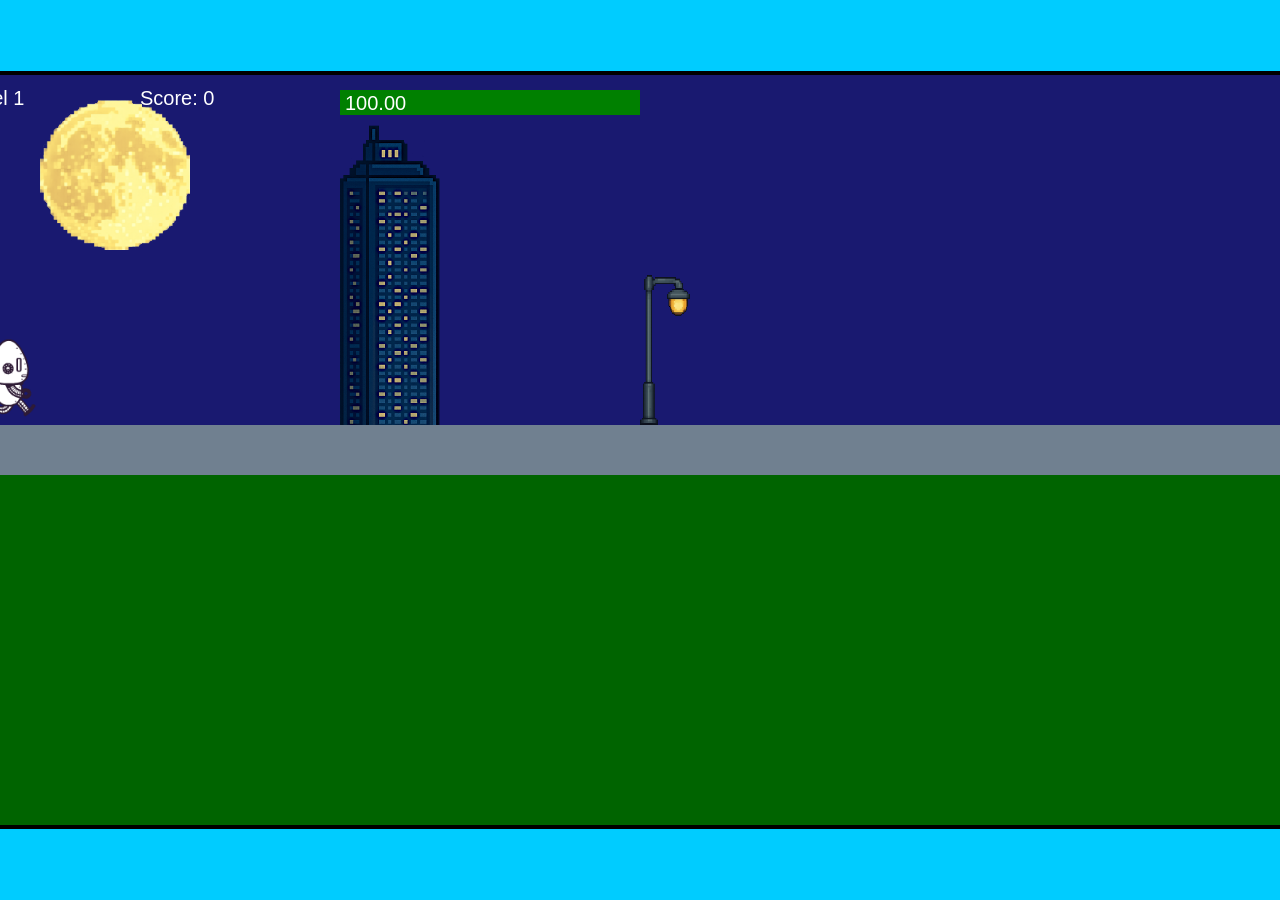
<file: fsd-projects/runtime/index.html>
<!DOCTYPE html>
<html lang="en">
  <head>
    <meta charset="UTF-8" />
    <meta name="viewport" content="width=device-width, initial-scale=1.0" />
    <title>Runtime Neo</title>
    <link rel="stylesheet" href="runtime.css" />
    <script src="https://code.jquery.com/jquery-3.1.0.js"></script>
    <script src="setup.js"></script>
    <script src="levels.js"></script>
    <script src="scenery.js"></script>
    <script src="student.js"></script>
    <script src="main.js"></script>
  </head>
  <body id="body">
    <canvas id="gameCanvas" width="1400" height="750"></canvas>
    <img id="player" src="images/halle.png" />
    <img id="projectile" src="images/projectile.png" />
    <img id="basicPlatform" src="images/interactable/basicPlatform.png" />
    <img id="spikes" src="images/interactable/spikes.png" />
    <img id="bug" src="images/interactable/bug.png" />
    <img id="healthUp" src="images/interactable/healthUp.png" />
    <img id="flag" src="images/interactable/flag.png" />
    <img id="moon" src="images/backgrounds/moon.png" />
    <img id="building" src="images/backgrounds/building.png" />
    <img id="lamp" src="images/backgrounds/lamp.png" />
  </body>
</html>
</file>
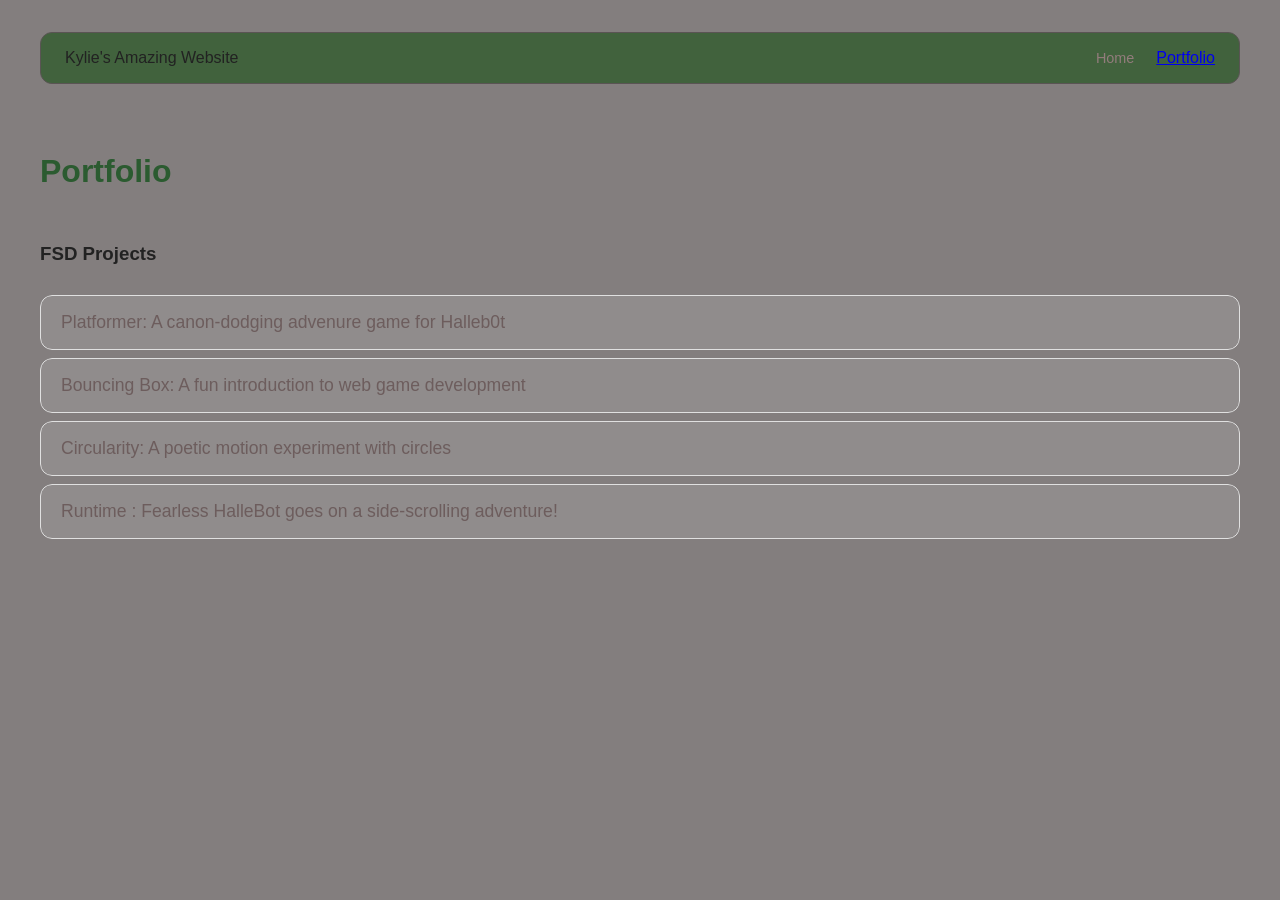
<file: portfolio.html>
<!DOCTYPE html>
<html>
  <head>
    <title>My Awesome Website</title>
    <link rel="stylesheet"
    href="style.css" />
  </head>

  <body>
    <!--All content goes here -->
<div id="all-contents">
<nav>
<hi>Kylie's Amazing Website</hi>
<ul id="nav-ul">
  <li class="nav-li">
    <a href="index.html">Home</a>
    </li>
    <li class="nav li">
      <a
      href="porfolio.html">Portfolio</a>
    </li>
</ul>
</nav>

<main>
<div class="content">
  <h1>Portfolio</h1>
<h3> FSD Projects</h3>
<ul id="portfolio">
<li>
  <a href="fsd-projects/platformer">Platformer: A canon-dodging advenure game for Halleb0t</a>
</li>
<li>
  <a href="fsd-projects/bouncing-box/">Bouncing Box: A fun introduction to web game development</a>
</li>
<li>
  <a href="fsd-projects/circularity/">Circularity: A poetic motion experiment with circles</a>
</li>
<li>
  <a href="fsd-projects/runtime/">Runtime : Fearless HalleBot goes on a side-scrolling adventure!</a>
</li>
</ul>

<!--ASD Projects will go here-->
</div>
</main>
</div>
  </body>
</html>
</file>
<file: fsd-projects/runtime/runtime.css>
/* runtime.css */
/* Styles for Runtime Neo auto-runner game */

img {
  display: none;
}

#gameCanvas {
  position: absolute;
  border: 4px solid #000;
  top: 50%;
  left: 50%;
  transform: translate(-50%, -50%);
}

body {
  margin: 0;
  background-color: #00ccff;
  font-family: Arial, sans-serif;
  text-align: center;
  overflow: hidden;
}
</file>
<file: style.css>
* {
  box-sizing: border-box;
}

body {
  margin: 0;
  background: #837e7e;
  color: #222;
  font-family: "Helvetica Neue", Arial, sans-serif;
}

#all-contents {
  max-width: 1500px;
  min-height: 100vh;
  margin: 0 auto;
  padding: 32px 40px;
}
main{
  display: grid;
  grid-template-columns: minmax (220px, 1fr) minmax (420px, 1.6fr);
  align-ites: center; 
  min-height: calc(100vh - 160px)
  gap: clamp(32px, 5vw, 80px);
}

.sidebar {
  width: 100%;
}

.content {
  display: flex;
  flex-direction: column;
  align-items: flex-start;
  gap: 12px;
}
h2 {
  margin: 0;
  font-size clamp (4rem, 10vw, 7rem);
  line-height: 1.5;
  font-weight: 900;
  letter-spacing: -0.04em;
  text-transform: uppercase;
  color: #33602e;
}

.content > p {
  margin: 0;
  color: #2c8236;
  font-size: 0.9rem;
  text-transform: uppercase;
  letter-spacing: 0.15em;
  line-height:2.5;
}
#interests { 
  font-size: 4.5;
  margin-top: 32px;
  width: 100%;
  color:#0c822f; 
}

#interests h3 {
  margin: 0 0 12px;
  font-size: 0.75rem;
  font-weight: 700;
  text-transform: uppercase;
  letter-spacing: 0.2em;
  color: #306124;
}

#interests ul {
  list-style: none;
  margin: 0;
  padding: 0;
  display: flex;
  flex-wrap: wrap;
  gap: 8px;
}

#interests li {
  color: #174218;
  font-size: 1rem;
  font-weight: 600;
  padding: 10px 20px;
  background: #1b3616;
  border: 1px solid #000000;
  border-radius: 100px;
  transition: background 0.25s ease,
  color 0.25s ease, transform 0.25s ease;
  cursor: default;
}
#interests li:hover {
  background:#000;
  color: #255734;
  border-color: #000;
  transform: translateY(-2px);
}
.sidebar-img {
  width: 100%;
  max-width: 250px;
  aspect-ratio: 3 / 4;
  object-fit: cover;
  display: block;
  border-radius: 16px;
  box-shadow: 0 8px 30px rgba(220, 202, 202, 0.12);
  transition: filter 0.4s ease,
  transform 0.4s ease,
  box-shadow 0.4 ease;
}
.sidebar-img:hover {
  filter: grayscale(0%);
  transform: translateY (-4px);
  box-shadow: 0 16px 40px rgba (0, 0, 0, 0.18);
}
nav {
  display: flex;
  justify-content: space-between;
  align-items: center;
  margin-bottom: 48px;
  padding: 16px 24px;
  background: #41623d;
  border: 1px solid #5a5454;
  border-radius: 12px;
}
nav h1 {
  margin: 0;
  font-size: 3.0rem;
  font-weight: 700;
  text-transform: uppercase;
  letter-spacing: 0.2em;
  color: #4b4545;
}
#nav-ul {
  list-style: none;
  display: flex;
  gap: 8px;
  margin: 0;
  padding: 0;
}
.nav-li a {
  color:#927c7c;
  text-decoration: none;
  font-size: 0.9rem;
  font-weight: 500;
  padding: 6px 14px;
  border-radius: 8px;
  transition: 
  background: 0.25s ease, 
  color 0.25s ease;
}
.nav-li a:hover {
  background: #778073;
  color:#95a9a1
}
/* Portfolio styles */
.content h1 {
  color: rgb(43, 91, 48);
}
#portfolio {
  list-style: none;
  margin: 0;
  padding: 0;
  width: 100%;
  display: flex;
  flex-direction: column;
  gap: 8px;
}
#portfolio li {
  border-radius: 12px;
  overflow: hidden;
}
#portfolio a {
  display: flex;
justify-content: space-between;
align-items: center;
text-decoration: none;
color: #6d5d5d;
padding: 16px 20px;
font-size: 1.1rem;
font-weight: 500;
background: #908c8c;
border: 1px solid #e0e0e0;
border-radius: 12px;
transition: background; 0.25s ease,
color 0.25s ease, ransform 0.25s
ease;
}
#portfolio a:hover {
  background: #b4a7a7;
  color: #fff;
  transform: translateX(4px);
}
#portfolio a: :after {
  content: "->";
  font-size: 0.85rem;
  opacity: 0.4;
  transition: opaciy 0.25s ease;
  white-space: nowrap;
}
#portfolio a:hover: :after {
  opacity: 1;
}

.content {
  align-content: center;
  justify-content: center;
}
</file>
